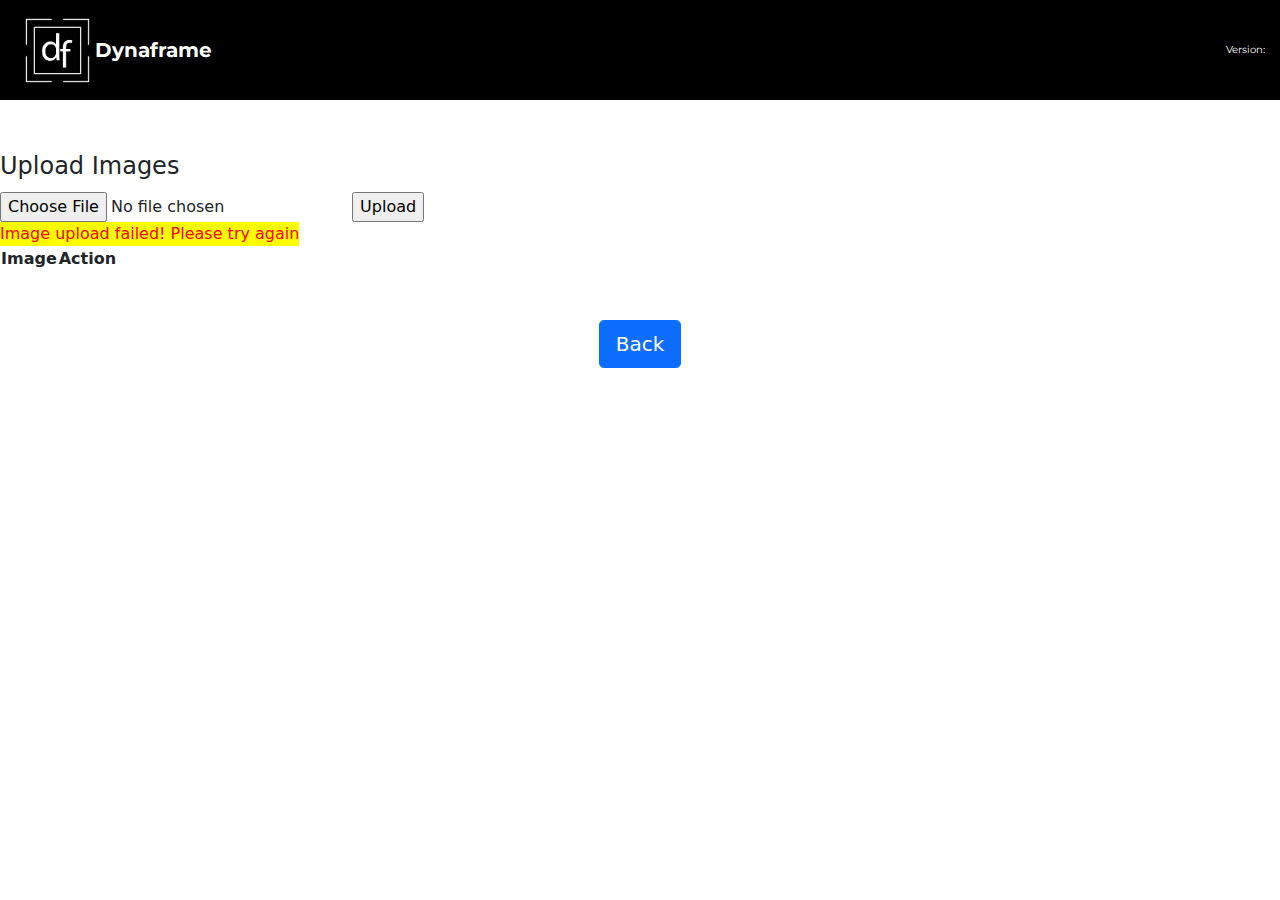
<file: web/upload.htm>
﻿<!DOCTYPE html>
<html lang="en">
<head>
    <meta charset="UTF-8">
    <title>Dynaframe | <!--VERSIONSTRING--></title>
    <meta name="viewport" content="width=device-width, initial-scale=1">
    <link rel="stylesheet" href="./css/style.css">
    <link href="./css/bootstrap.min.css" rel="stylesheet">
    <link href="./css/jsLists.css" rel="stylesheet">
    <script src="./js/bootstrap.min.js"></script>
    <script src="https://ajax.googleapis.com/ajax/libs/jquery/1.11.3/jquery.min.js"></script>
    <link rel="apple-touch-icon" sizes="57x57" href="ico/apple-icon-57x57.png">
    <link rel="apple-touch-icon" sizes="60x60" href="ico/apple-icon-60x60.png">
    <link rel="apple-touch-icon" sizes="72x72" href="ico/apple-icon-72x72.png">
    <link rel="apple-touch-icon" sizes="76x76" href="ico/apple-icon-76x76.png">
    <link rel="apple-touch-icon" sizes="114x114" href="ico/apple-icon-114x114.png">
    <link rel="apple-touch-icon" sizes="120x120" href="ico/apple-icon-120x120.png">
    <link rel="apple-touch-icon" sizes="144x144" href="ico/apple-icon-144x144.png">
    <link rel="apple-touch-icon" sizes="152x152" href="ico/apple-icon-152x152.png">
    <link rel="apple-touch-icon" sizes="180x180" href="ico/apple-icon-180x180.png">
    <link rel="icon" type="image/png" sizes="192x192" href="ico/android-icon-192x192.png">
    <link rel="icon" type="image/png" sizes="32x32" href="ico/favicon-32x32.png">
    <link rel="icon" type="image/png" sizes="96x96" href="ico/favicon-96x96.png">
    <link rel="icon" type="image/png" sizes="16x16" href="ico/favicon-16x16.png">
    <link rel="manifest" href="ico/manifest.json">
    <meta name="msapplication-TileColor" content="#ffffff">
    <meta name="msapplication-TileImage" content="ico/ms-icon-144x144.png">
    <meta name="theme-color" content="#ffffff">
</head>
<header id="header">
    <div class="logo" style="text-align:left;"><img src="images/logo.png" width="75" height="75" style="text-align:left;" /></div>
    <nav class="title">
        <h9>Dynaframe</h9>

    </nav>


    <nav class="menu">
        <ul>
            <li>Version: <!--VERSIONSTRING--></li>
        </ul>
    </nav>


</header>
<body>

    <br><br>
    <!-- IMAGE UPLOAD -->
    <legend>Upload Images</legend>
    <div class="d-grid gap-2 d-md-block">
        <form name="fileUploadForm" id="fileUploadForm" method="post" enctype="multipart/form-data">
            <input type="file" name="file" id="file" accept="image/*" />
            <input type="submit" value="Upload">
        </form>
        <label id="lblWarning" style="color:red;background-color:yellow;display:<!-- ImageDisplay -->">Image upload failed! Please try again</label>
        <br>

        <div>
            <table id="tblUploadedFiles">
                <thead>
                    <tr>
                        <th>Image</th>
                        <th>Action</th>
                    </tr>
                </thead>
                <tbody>
                    <!-- IMAGE TABLE BODY -->
                </tbody>
            </table><br><br>
            <center>
                <div class="d-grid gap-2 d-md-block">
                    <a class="btn btn-primary btn-lg" href="default.htm">Back</a>
                </div>
            </center><br><br>
        </div>
        <script>// Onclick event for Upload
            const form = document.forms.fileUploadForm;

            function handleSubmit(event) {
                var ext = $("#file").val().split('.').pop();
                document.getElementById("fileUploadForm").action = "default.htm?COMMAND=UTILITY_UPLOADFILE&Extension=" + ext;
            }

            form.addEventListener('submit', handleSubmit);</script>
</body>
</html>
</file>
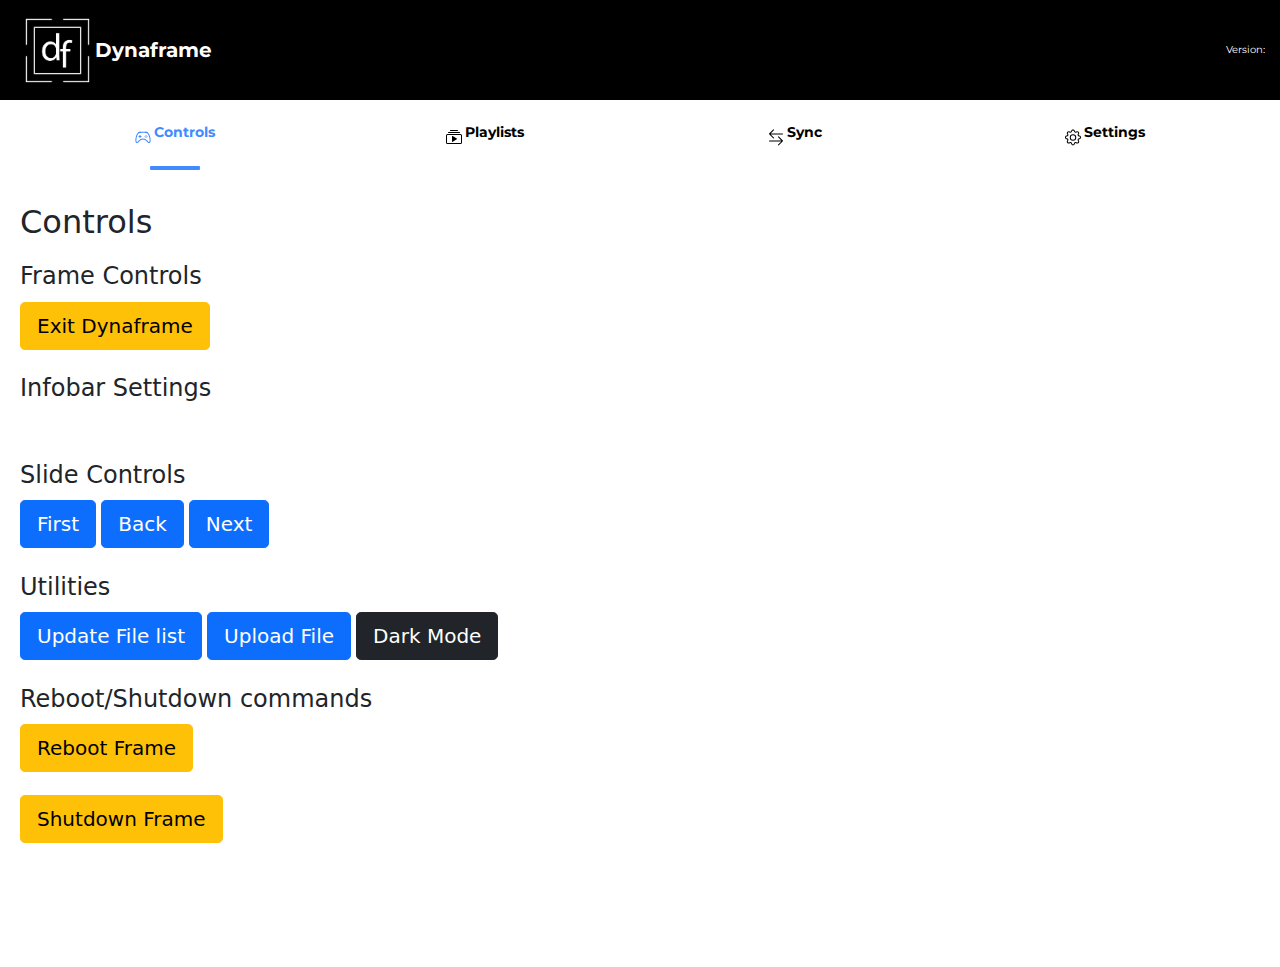
<file: web/WebTemplate.htm>
﻿<!DOCTYPE html>
<html lang="en">
<head>
	<meta charset="UTF-8">
	<title>Dynaframe | <!--VERSIONSTRING--></title>
	<meta name="viewport" content="width=device-width, initial-scale=1, shrink-to-fit=no">
	<link rel="stylesheet" href="./css/style.css">
	<link href="./css/bootstrap.min.css" rel="stylesheet">
	<link href="./css/jsLists.css" rel="stylesheet">
	<script src="./js/bootstrap.min.js"></script>
	<link rel="apple-touch-icon" sizes="57x57" href="ico/apple-icon-57x57.png">
	<link rel="apple-touch-icon" sizes="60x60" href="ico/apple-icon-60x60.png">
	<link rel="apple-touch-icon" sizes="72x72" href="ico/apple-icon-72x72.png">
	<link rel="apple-touch-icon" sizes="76x76" href="ico/apple-icon-76x76.png">
	<link rel="apple-touch-icon" sizes="114x114" href="ico/apple-icon-114x114.png">
	<link rel="apple-touch-icon" sizes="120x120" href="ico/apple-icon-120x120.png">
	<link rel="apple-touch-icon" sizes="144x144" href="ico/apple-icon-144x144.png">
	<link rel="apple-touch-icon" sizes="152x152" href="ico/apple-icon-152x152.png">
	<link rel="apple-touch-icon" sizes="180x180" href="ico/apple-icon-180x180.png">
	<link rel="icon" type="image/png" sizes="192x192" href="ico/android-icon-192x192.png">
	<link rel="icon" type="image/png" sizes="32x32" href="ico/favicon-32x32.png">
	<link rel="icon" type="image/png" sizes="96x96" href="ico/favicon-96x96.png">
	<link rel="icon" type="image/png" sizes="16x16" href="ico/favicon-16x16.png">
	<link rel="manifest" href="ico/manifest.json">
	<meta name="msapplication-TileColor" content="#ffffff">
	<meta name="msapplication-TileImage" content="ico/ms-icon-144x144.png">
	<meta name="theme-color" content="#ffffff">

</head>
<header id="header">
	<div class="logo" style="text-align:left;"><img src="images/logo.png" width="75" height="75" style="text-align:left;" /></div>
	<nav class="title">
		<h9>Dynaframe</h9>

	</nav>


	<nav class="menu">
		<ul>
			<li>Version: <!--VERSIONSTRING--></li>
		</ul>
	</nav>


</header>
<body>

	<div class="tabs">

		<input type="radio" id="tab1" name="tab-control" checked>
		<input type="radio" id="tab2" name="tab-control">
		<input type="radio" id="tab3" name="tab-control">
		<input type="radio" id="tab4" name="tab-control">
		<ul id="ulTopControls">



			<li title="Controls">
				<label for="tab1" role="button">
					<svg xmlns="http://www.w3.org/2000/svg" width="16" height="16" fill="currentColor" class="bi bi-controller" viewBox="0 0 16 16">
						<path fill-rule="evenodd" d="M11.119 2.693c.904.19 1.75.495 2.235.98.407.408.779 1.05 1.094 1.772.32.733.599 1.591.805 2.466.206.875.34 1.78.364 2.606.024.815-.059 1.602-.328 2.21a1.42 1.42 0 0 1-1.445.83c-.636-.067-1.115-.394-1.513-.773a11.307 11.307 0 0 1-.739-.809c-.126-.147-.25-.291-.368-.422-.728-.804-1.597-1.527-3.224-1.527-1.627 0-2.496.723-3.224 1.527-.119.131-.242.275-.368.422-.243.283-.494.576-.739.81-.398.378-.877.705-1.513.772a1.42 1.42 0 0 1-1.445-.83c-.27-.608-.352-1.395-.329-2.21.024-.826.16-1.73.365-2.606.206-.875.486-1.733.805-2.466.315-.722.687-1.364 1.094-1.772.486-.485 1.331-.79 2.235-.98.932-.196 2.03-.292 3.119-.292 1.089 0 2.187.096 3.119.292zm-6.032.979c-.877.185-1.469.443-1.733.708-.276.276-.587.783-.885 1.465a13.748 13.748 0 0 0-.748 2.295 12.351 12.351 0 0 0-.339 2.406c-.022.755.062 1.368.243 1.776a.42.42 0 0 0 .426.24c.327-.034.61-.199.929-.502.212-.202.4-.423.615-.674.133-.156.276-.323.44-.505C4.861 9.97 5.978 9.026 8 9.026s3.139.943 3.965 1.855c.164.182.307.35.44.505.214.25.403.472.615.674.318.303.601.468.929.503a.42.42 0 0 0 .426-.241c.18-.408.265-1.02.243-1.776a12.354 12.354 0 0 0-.339-2.406 13.753 13.753 0 0 0-.748-2.295c-.298-.682-.61-1.19-.885-1.465-.264-.265-.856-.523-1.733-.708-.85-.179-1.877-.27-2.913-.27-1.036 0-2.063.091-2.913.27z" />
						<path d="M11.5 6.026a.5.5 0 1 1-1 0 .5.5 0 0 1 1 0zm-1 1a.5.5 0 1 1-1 0 .5.5 0 0 1 1 0zm2 0a.5.5 0 1 1-1 0 .5.5 0 0 1 1 0zm-1 1a.5.5 0 1 1-1 0 .5.5 0 0 1 1 0zm-7-2.5h1v3h-1v-3z" />
						<path d="M3.5 6.526h3v1h-3v-1zM3.051 3.26a.5.5 0 0 1 .354-.613l1.932-.518a.5.5 0 0 1 .258.966l-1.932.518a.5.5 0 0 1-.612-.354zm9.976 0a.5.5 0 0 0-.353-.613l-1.932-.518a.5.5 0 1 0-.259.966l1.932.518a.5.5 0 0 0 .612-.354z" />
					</svg><br><span>Controls</span>
				</label>
			</li>
			<li title="Playlists">
				<label for="tab2" role="button">
					<svg xmlns="http://www.w3.org/2000/svg" width="16" height="16" fill="currentColor" class="bi bi-collection-play" viewBox="0 0 16 16">
						<path fill-rule="evenodd" d="M14.5 13.5h-13A.5.5 0 0 1 1 13V6a.5.5 0 0 1 .5-.5h13a.5.5 0 0 1 .5.5v7a.5.5 0 0 1-.5.5zm-13 1A1.5 1.5 0 0 1 0 13V6a1.5 1.5 0 0 1 1.5-1.5h13A1.5 1.5 0 0 1 16 6v7a1.5 1.5 0 0 1-1.5 1.5h-13zM2 3a.5.5 0 0 0 .5.5h11a.5.5 0 0 0 0-1h-11A.5.5 0 0 0 2 3zm2-2a.5.5 0 0 0 .5.5h7a.5.5 0 0 0 0-1h-7A.5.5 0 0 0 4 1z" />
						<path fill-rule="evenodd" d="M6.258 6.563a.5.5 0 0 1 .507.013l4 2.5a.5.5 0 0 1 0 .848l-4 2.5A.5.5 0 0 1 6 12V7a.5.5 0 0 1 .258-.437z" />
					</svg><br><span>Playlists</span>
				</label>
			</li>
			<li title="Sync">
				<label for="tab3" role="button">
					<svg xmlns="http://www.w3.org/2000/svg" width="16" height="16" fill="currentColor" class="bi bi-arrow-left-right" viewBox="0 0 16 16">
						<path fill-rule="evenodd" d="M1 11.5a.5.5 0 0 0 .5.5h11.793l-3.147 3.146a.5.5 0 0 0 .708.708l4-4a.5.5 0 0 0 0-.708l-4-4a.5.5 0 0 0-.708.708L13.293 11H1.5a.5.5 0 0 0-.5.5zm14-7a.5.5 0 0 1-.5.5H2.707l3.147 3.146a.5.5 0 1 1-.708.708l-4-4a.5.5 0 0 1 0-.708l4-4a.5.5 0 1 1 .708.708L2.707 4H14.5a.5.5 0 0 1 .5.5z" />
					</svg><br><span>Sync</span>
				</label>
			</li>
			<li title="tab4">
				<label for="tab4" role="button">
					<svg xmlns="http://www.w3.org/2000/svg" width="16" height="16" fill="currentColor" class="bi bi-gear" viewBox="0 0 16 16">
						<path fill-rule="evenodd" d="M8.837 1.626c-.246-.835-1.428-.835-1.674 0l-.094.319A1.873 1.873 0 0 1 4.377 3.06l-.292-.16c-.764-.415-1.6.42-1.184 1.185l.159.292a1.873 1.873 0 0 1-1.115 2.692l-.319.094c-.835.246-.835 1.428 0 1.674l.319.094a1.873 1.873 0 0 1 1.115 2.693l-.16.291c-.415.764.42 1.6 1.185 1.184l.292-.159a1.873 1.873 0 0 1 2.692 1.116l.094.318c.246.835 1.428.835 1.674 0l.094-.319a1.873 1.873 0 0 1 2.693-1.115l.291.16c.764.415 1.6-.42 1.184-1.185l-.159-.291a1.873 1.873 0 0 1 1.116-2.693l.318-.094c.835-.246.835-1.428 0-1.674l-.319-.094a1.873 1.873 0 0 1-1.115-2.692l.16-.292c.415-.764-.42-1.6-1.185-1.184l-.291.159A1.873 1.873 0 0 1 8.93 1.945l-.094-.319zm-2.633-.283c.527-1.79 3.065-1.79 3.592 0l.094.319a.873.873 0 0 0 1.255.52l.292-.16c1.64-.892 3.434.901 2.54 2.541l-.159.292a.873.873 0 0 0 .52 1.255l.319.094c1.79.527 1.79 3.065 0 3.592l-.319.094a.873.873 0 0 0-.52 1.255l.16.292c.893 1.64-.902 3.434-2.541 2.54l-.292-.159a.873.873 0 0 0-1.255.52l-.094.319c-.527 1.79-3.065 1.79-3.592 0l-.094-.319a.873.873 0 0 0-1.255-.52l-.292.16c-1.64.893-3.433-.902-2.54-2.541l.159-.292a.873.873 0 0 0-.52-1.255l-.319-.094c-1.79-.527-1.79-3.065 0-3.592l.319-.094a.873.873 0 0 0 .52-1.255l-.16-.292c-.892-1.64.902-3.433 2.541-2.54l.292.159a.873.873 0 0 0 1.255-.52l.094-.319z" />
						<path fill-rule="evenodd" d="M8 5.754a2.246 2.246 0 1 0 0 4.492 2.246 2.246 0 0 0 0-4.492zM4.754 8a3.246 3.246 0 1 1 6.492 0 3.246 3.246 0 0 1-6.492 0z" />
					</svg><br><span>Settings</span>
				</label>
			</li>
		</ul>

		<div class="slider"><div class="indicator"></div></div>
		<div class="content">

			<!-- controls -->
			<section>
				<p style="font-size: 32px;">Controls</p>
				<fieldset>
					<form>
						<input type="hidden" name="Default" />
						<legend>Frame Controls</legend>
						<div class="d-grid gap-2 d-md-block">
							<a class="btn btn-warning btn-lg" href="default.htm?COMMAND=EXITAPP">Exit Dynaframe</a>
							<br><br>
							<fieldset>
								<legend>Infobar Settings</legend>
								<div class="d-grid gap-2 d-md-block">
									<!--ShowInfoDateTime-->
									<!--ShowInfoFileName-->
									<!--ShowInfoIP-->
									<br><br>
									<fieldset>
										<legend>Slide Controls</legend>
										<div class="d-grid gap-2 d-md-block">
											<a class="btn btn-primary btn-lg" href="default.htm?COMMAND=CONTROL_FIRST">First</a>
											<a class="btn btn-primary btn-lg" href="default.htm?COMMAND=CONTROL_BACKWARD">Back</a>
											<!--SlideShowOnOff-->
											<a class="btn btn-primary btn-lg" href="default.htm?COMMAND=CONTROL_FORWARD">Next</a>
											<!--ShuffleOnOff-->

											<br><br>
											<fieldset>
												<legend>Utilities</legend>
												<div class="d-grid gap-2 d-md-block">
													<a class="btn btn-primary btn-lg" href="default.htm?COMMAND=UTILITY_UPDATEFILELIST">Update File list</a>
													<a class="btn btn-primary btn-lg" href="upload.htm?COMMAND=PAGE_UPLOADFILE">Upload File</a>
													<a class="btn btn-dark btn-lg" onclick="func5()" href="default.htm">Dark Mode</a>




					</form>
					<br /><br />
					<fieldset>
						<legend>Reboot/Shutdown commands</legend>
						<form method="post" action="default.htm">
							<div class="d-grid gap-2 d-md-block">
								<input type="hidden" name="COMMAND" value="REBOOT" />
								<input type="submit" class="btn btn-warning btn-lg" value="Reboot Frame">
							</div>
						</form>
						<br />
						<form method="post" action="default.htm">
							<div class="d-grid gap-2 d-md-block">
								<input type="hidden" name="COMMAND" value="SHUTDOWN" />
								<input type="submit" class="btn btn-warning btn-lg" value="Shutdown Frame">
							</div>
						</form>
					</fieldset>
					
					<br><br>

</section>

			<!-- playlists -->
			<section>
				<p style="font-size: 32px;">Playlists</p>
				<div class="form">

					<form id="form2">
						<div class="grid-container">
							<!-- DIRECTORIES -->
						</div><br>

							  <div class="form-row">
							  	<div class='settings'>
							  		<h4>Add Directory</h4>
							  		<div class="form-input"><input type="text" name="directoryAdd" width="300" placeholder="/home/pi/pics" /></div>
							  	</div><br>
							  	<div class='settings'>
							  		<h4>Tag Filters</h4>
							  		<p>This will filter images to only ones that include these tags. Leave blank to include all please leave blank </p>
							  		<div class="form-input"><input type="text" name="InclusiveTagFilters" width="300" placeholder="<!--CURRENTTAGFILTER-->" /></div>
							  	</div><br>
							  	<div class="form-row">
							  		<div class="d-grid gap-2 d-md-block">
							  			<input type="hidden" name="PlaylistsPageTab2" />
							  			<input type="submit" class="btn btn-primary btn-lg" onclick="func2()" value="Save" />
							  		</div>
</form>
				</div>
			</section>

			<!-- sync -->
			<section>
				<p style="font-size: 32px;">Sync</p>
				<div class="form">
					<form id="form3">

						<div class="form-row">
							<div class="form-label"><span><b>Sync Enabled</b></span></div>
							<div class="form-input">
								<div class="form-input">
									<input type="radio" name="syncenabled" value="on"  <!--SYNCCURRENTSETTINGON--> id="syncenabled" /><label for="shuffle">On</label>
									<input type="radio" name="syncenabled" value="off" <!--SYNCCURRENTSETTINGOFF--> id="syncenabled-off"/><label for="shuffle">Off</label><br><br>

									<div class="form-row">

										<div class="form-label"><span><b>Client IP to Add</b></span></div>
										<div class="form-input"><input type="text" name="ClientIP" /></div>
										<br>
										<div class="form-row">
											<div class="d-grid gap-2 d-md-block">
												<input type="hidden" name="SyncPageTab3" />
												<input type="submit" class="btn btn-primary btn-lg" onclick="func3()" value="Update Sync Settings">
												<a class="btn btn-warning btn-lg" onclick="func3()" href="default.htm?SyncPageTab3=test&tab=SyncSettings&CLEARSYNCLIST=#tab3" style="height:45px">Clear list</a>
											</div><br>
											<div class="form-row">
												<div class="form-label"><span><b>Current Clients:</b></span></div>
												<div class="form-label"><!--CurrentClients--></div>

					</form>

				</div>

			</section>

			<!-- settings-->
			<section>
				<p style="font-size: 32px;">Settings</p>
				<div class="form">
					<form id="form4">
						<br>
						<div class="form-row">
							<div class="form-label"><span><b>Infobar font size</b></span></div>
							<div class="form-input"><input type="text" name="infobarfontsize" placeholder="50" <!--INFOBARFONTSIZE--></div>
						</div>
						<br>
						<div class="form-row">
							<div class="form-label"><span><b>Slideshow duration between slides </b>(ms)</span></div>
							<div class="form-input"><input type="text" name="slideshowduration" placeholder="30000" <!--SLIDESHOWDURATION--></div>
						</div>
						<br>
						<div class="form-row">
							<div class="form-label"><span><b>Transition duration during fades </b>(ms)</span></div>
							<div class="form-input"><input type="text" name="transitiontime" placeholder="1600" <!--TRANSITIONTIME--></div>
						</div>
						<!-- Infobar Settings -->
						<!-- Number of seconds to show ip-->		<br>
						<div class="form-row">
							<div class="form-label"><span><b>Number of seconds to show IP Address on start </b>(0 to disable)</span></div>
							<div class="form-input"><input type="text" name="ipaddresstime" placeholder="15" <!--IPADDRESSTIME--></div>
						</div>
						<br>


						<div class="form-row">
							<div class="form-label"><span><b>Date & Time Format</b><a href="https://www.c-sharpcorner.com/blogs/date-and-time-format-in-c-sharp-programming1" target="_blank">(examples here)</a></span></div>
							<div class="form-input"><input type="text" name="DateTimeFormat" width="300" placeholder="H:mm tt" <!--DATETIMEFORMAT--></div>
						</div>
						<br>
						<div class="form-row">
							<div class="form-label"><span><b>Date & Time Font Family</b></span></div>
							<div class="form-input"><input type="text" name="DateTimeFontFamily" width="300" placeholder="Verdana" <!--DATETIMEFONTFAMILY--></div>
						</div>

						<!--ROTATE-->		<br>
						<div class="form-row">
							<div class="form-label"><span><b>Rotate</b></div>
							<div class="form-input">
								<input type="radio" name="rotation" <!--ROTATIONCURRENTSETTING0--> id="radio-0"><label for="radio-0">0</label>
								<input type="radio" name="rotation" <!--ROTATIONCURRENTSETTING90--> id="radio-90"><label for="radio-90">90</label>
								<input type="radio" name="rotation" <!--ROTATIONCURRENTSETTING180--> id="radio-180"><label for="radio-180">180</label>
								<input type="radio" name="rotation" <!--ROTATIONCURRENTSETTING270--> id="radio-270"><label for="radio-270">270</label>
							</div>
						</div>
						<br>
						<!--SCALING-->
						<div class="form-row">
							<div class="form-label"><span><b>Image Scaling</b></span></div>
							<div class="form-input">
								<input type="radio" name="imagescaling" value="UniformToFill" <!--IMAGESCALINGCURRENTSETTINGUNIFILL--> id="imagescaling"> <label for="radio-0">UniformToFill - Aspect ratio preserved</label><br />
								<input type="radio" name="imagescaling" value="Uniform" <!--IMAGESCALINGCURRENTSETTINGUNI--> id="imagescaling"> <label for="radio-0">Uniform - Preserves aspect ratio</label><br />
								<input type="radio" name="imagescaling" value="None" <!--IMAGESCALINGCURRENTSETTINGNONE--> id="imagescaling">	<label for="radio-0">Original</label><br />
								<input type="radio" name="imagescaling" value="Fill" <!--IMAGESCALINGCURRENTSETTINGFILL--> id="imagescaling"> <label for="radio-0">Fill - Ignores aspect ratio</label><br />
							</div>
						</div>


						<br>
						<!-- Video Aspect Settings-->

						<div class="form-row">
							<div class="form-label"><span><b>Video Aspect Mode</b></span></div>
							<div class="form-input">
								<input type="radio" name="VideoStretch" value="Letterbox" <!--VIDEOASPECTLB--> id="VideoStretch"> <label for="radio5">Letterbox</label>
								<input type="radio" name="VideoStretch" value="Fill" <!--VIDEOASPECTFILL--> id="VideoStretch"> <label for="radio5">Fill</label>
								<input type="radio" name="VideoStretch" value="Stretch" <!--VIDEOASPECTSTRETCH--> id="VideoStretch"> <label for="radio5">Stretch</label>
							</div>

						</div>


						<br>

						<!--VideoVolume-->
						<div class="form-row">
							<div class="form-label"><span><b>Play Audio with Video</b></span></div>
							<div class="form-input">
								<input type="radio" name="VideoVolume" value="on"  <!--VIDEOPLAYAUDIOON--> id="VideoVolume" /><label for="VideoVolume">On</label>
								<input type="radio" name="VideoVolume" value="off" <!--VIDEOPLAYAUDIOOFF--> id="VideoVolume"/><label for="VideoVolume">Off</label>
							</div>
						</div>
						<br>
						<!-- Video playback mode - Sets VideoPlaybackMode accordingly-->
						<div class="form-row">
							<div class="form-label"><span><b>Video Playback Duration</b> Should videos play back fully or obey transition time?</span></div>
							<div class="form-input">
								<input type="radio" name="PlaybackFullVideo" value="off" <!--VIDEOPLAYBACKOBEY--> id="PlaybackFullVideo" /><label for="SetVideoPlaybackMode">Obey Transition Time</label>
								<input type="radio" name="PlaybackFullVideo" value="on" <!--VIDEOPLAYBACKIGNORE--> id="PlaybackFullVideo" /><label for="SetVideoPlaybackMode">Always Play full video</label>
							</div>
						</div>

						<!--Directory expansion-->
						<div class="form-row">
							<div class="form-label"><span><b>Directory Tree style</b> Expanded by default, or Toggleable</span></div>
							<div class="form-input">
								<input type="radio" name="ExpandDirectoriesByDefault" value="on" <!--TREEVIEWON--> id="ExpandDirectoriesByDefault" /><label for="ExpandDirectoriesByDefault">Expanded</label>
								<input type="radio" name="ExpandDirectoriesByDefault" value="off" <!--TREEVIEWOFF--> id="ExpandDirectoriesByDefault" /><label for="ExpandDirectoriesByDefault">Toggleable</label>
							</div>
						</div>
						<br />
						<!--Blurbox Options-->
						<div class="form-row">
							<div class="form-label"><span><b>Blurbox XSigma Value </b></span></div>
							<div class="form-input"><input type="text" name="BlurBoxSigmaX" <!--BLURBOXSIGMAX--></div>
						</div><br />
						<div class="form-row">
							<div class="form-label"><span><b>Blurbox YSigma Value </b></span></div>
							<div class="form-input"><input type="text" name="BlurBoxSigmaY" <!--BLURBOXSIGMAY--></div>
						</div><br />
						<div class="form-row">
							<div class="form-label"><span><b>Blurbox Margin Value </b></span></div>
							<div class="form-input"><input type="text" name="BlurBoxMargin" <!--BLURBOXMARGIN--></div>
						</div>
						<br />

						<!-- Logging Enable/Disable -->
						<div class="form-row">
							<div class="form-label"><span><b>Logging</b> Enable to help with debugging</span></div>
							<div class="form-input">
								<input type="radio" name="EnableLogging" value="on" <!--LOGGINGON--> id="EnableLogging" /><label for="AllowLogging">Enable</label>
								<input type="radio" name="EnableLogging" value="off" <!--LOGGINGOFF--> id="EnableLogging" /><label for="AllowLogging">Disable</label>
							</div>
						</div>



						<br><br><br>
						<input type="hidden" name="SettingPageTab4" />
						<div class="d-grid gap-2 d-md-block">
							<input type="submit" class="btn btn-primary btn-lg" onclick="func4()" value="Save"
						</div>
					</form>
				</div>
			</section>


			<!-- partial -->
			<script src="./js/jsLists.js"></script>
			<script src="https://ajax.googleapis.com/ajax/libs/jquery/1.11.3/jquery.min.js"></script>
			<script>JSLists.createTree("dirs");
				//JSLISTOPENSETTING


				function func2() {
					window.location.hash = "tab2";

				}

				function func3() {
					window.location.hash = "tab3";
				}

				function func4() {
					window.location.hash = "tab4";

				}
				function func5() {
					alert("Coming Soon!");

				}
				$(document).ready(function () {

					if (window.location.search.length > 0) {
						if (window.location.search.indexOf("SettingPageTab4") != -1) {
							window.location.href = "default.htm?#tab4";
						} else if (window.location.search.indexOf("SyncPageTab3") != -1) {
							window.location.href = "default.htm?#tab3";
						} else if (window.location.search.indexOf("PlaylistsPageTab2") != -1) {
							window.location.href = "default.htm?#tab2";
						} else if (window.location.search.indexOf("Default") != -1) {
							window.location.href = "default.htm?";
						}
					}
				});
				window.addEventListener("load", function () {
					var hash;
					hash = window.location.hash;
					if (hash !== "") {
						var id = hash.replace("#", "");
						console.log("hash=", id);
						document.getElementById(id).checked = true;

					}
				});</script>



</body>
</html>
</file>
<file: web/css/style.css>
@import "https://fonts.googleapis.com/css?family=Montserrat:400,700|Raleway:300,400";

#header {
  box-sizing: border-box;
  background: black;
  padding: 50px 15px;
  display: flex;
  justify-content: left;
  align-items: center;
  width: 100%;
  height: 10px;
}

.logo {
    background: black;
    text-align: left;
    width: 70px;
    padding: 5px;
    color: #fff;
}
.menu{

  text-align: right;
  padding: 10px;
  color: #E8E8E8;
  font-family: "Montserrat";
  font-size: 10px;
  color: #fff;
  font-weight: 2000;
  padding: 10px 0 10px 0;
  margin: 20;
}

.menu ul li{
  display: inline-block;
  text-decoration: none;
}

a{
  text-decoration: none;
}

.title{
  	flex: 1;
  	text-align: left;
	padding: 10px;
  
}

.title ul li{
  display: inline-block;
  text-decoration: none;
}

a{
  text-decoration: none;
}

html {
  width: 100%;
  height: 100%;
}

body {
  background: #efefef;
  color: #333;
  font-family: "Raleway";
  height: 100%;
}
body h1 {
  text-align: center;
  color: #000000;
  font-weight: 800;
  padding: 40px 0 20px 0;
  margin: 0;
}

body h9 {
  text-align: left;
  font-family: "Montserrat";
  font-weight: bold;
  font-size: 20px;
  color: #fff;
  font-weight: 2000;
  padding: 10px 0 10px 0;
  margin: 20;
}


.tabs {
  left: 50%;
  -webkit-transform: translateX(-50%);
          transform: translateX(-50%);
  position: relative;
  background: white;
  padding: 20px;
  padding-bottom: 80px;
  width: 100%;
  box-shadow: 0 10px 28px rgba(0, 0, 0, 0.25), 0 10px 10px rgba(0, 0, 0, 0.22);
  border-radius: 0px;
  min-width: 240px;
  min-height: auto!important;
}
.tabs input[name="tab-control"] {
  display: none;
}
.tabs .content section h2,
.tabs ul li label {
  font-family: "Montserrat";
  font-weight: bold;
  font-size: 14px;
  color: #428BFF;
}
.tabs ul {
  list-style-type: none;
  padding-left: 0;
  display: -webkit-box;
  display: flex;
  -webkit-box-orient: horizontal;
  -webkit-box-direction: normal;
          flex-direction: row;
  margin-bottom: 20px;
  -webkit-box-pack: justify;
          justify-content: space-between;
  -webkit-box-align: end;
          align-items: flex-end;
  flex-wrap: wrap;
}
.tabs ul li {
  box-sizing: border-box;
  -webkit-box-flex: 1;
          flex: 1;
  width: 25%;
  padding: 0 10px;
  text-align: center;
}
.tabs ul li label {
  -webkit-transition: all 0.3s ease-in-out;
  transition: all 0.3s ease-in-out;
  color: #000000;
  padding: 5px auto;
  overflow: hidden;
  text-overflow: ellipsis;
  display: block;
  cursor: pointer;
  -webkit-transition: all 0.2s ease-in-out;
  transition: all 0.2s ease-in-out;
  white-space: nowrap;
  -webkit-touch-callout: none;
  -webkit-user-select: none;
  -moz-user-select: none;
  -ms-user-select: none;
  user-select: none;
}
.tabs ul li label br {
  display: none;
}
.tabs ul li label svg {
  fill: #000000;
  height: 1.2em;
  vertical-align: bottom;
  margin-right: 0.2em;
  -webkit-transition: all 0.2s ease-in-out;
  transition: all 0.2s ease-in-out;
}
.tabs ul li label:hover, .tabs ul li label:focus, .tabs ul li label:active {
  outline: 0;
  color: #bec5cf;
}
.tabs ul li label:hover svg, .tabs ul li label:focus svg, .tabs ul li label:active svg {
  fill: #bec5cf;
}
.tabs .slider {
  position: relative;
  width: 25%;
  -webkit-transition: all 0.33s cubic-bezier(0.38, 0.8, 0.32, 1.07);
  transition: all 0.33s cubic-bezier(0.38, 0.8, 0.32, 1.07);
}
.tabs .slider .indicator {
  position: relative;
  width: 50px;
  max-width: 100%;
  margin: 0 auto;
  height: 4px;
  background: #428BFF;
  border-radius: 1px;
}
.tabs .content {
  margin-top: 30px;
}
.tabs .content section {
  display: none;
  -webkit-animation-name: content;
          animation-name: content;
  -webkit-animation-direction: normal;
          animation-direction: normal;
  -webkit-animation-duration: 0.3s;
          animation-duration: 0.3s;
  -webkit-animation-timing-function: ease-in-out;
          animation-timing-function: ease-in-out;
  -webkit-animation-iteration-count: 1;
          animation-iteration-count: 1;
  line-height: 1.4;
}
.tabs .content section h2 {
  color: #428BFF;
  display: none;
}
.tabs .content section h2::after {
  content: "";
  position: relative;
  display: block;
  width: 30px;
  height: 3px;
  background: #428BFF;
  margin-top: 5px;
  left: 1px;
}
.tabs input[name="tab-control"]:nth-of-type(1):checked ~ ul > li:nth-child(1) > label {
  cursor: default;
  color: #428BFF;
}
.tabs input[name="tab-control"]:nth-of-type(1):checked ~ ul > li:nth-child(1) > label svg {
  fill: #428BFF;
}
@media (max-width: 600px) {
  .tabs input[name="tab-control"]:nth-of-type(1):checked ~ ul > li:nth-child(1) > label {
    background: rgba(0, 0, 0, 0.08);
  }
}
.tabs input[name="tab-control"]:nth-of-type(1):checked ~ .slider {
  -webkit-transform: translateX(0%);
          transform: translateX(0%);
}
.tabs input[name="tab-control"]:nth-of-type(1):checked ~ .content > section:nth-child(1) {
  display: block;
}
.tabs input[name="tab-control"]:nth-of-type(2):checked ~ ul > li:nth-child(2) > label {
  cursor: default;
  color: #428BFF;
}
.tabs input[name="tab-control"]:nth-of-type(2):checked ~ ul > li:nth-child(2) > label svg {
  fill: #428BFF;
}
@media (max-width: 600px) {
  .tabs input[name="tab-control"]:nth-of-type(2):checked ~ ul > li:nth-child(2) > label {
    background: rgba(0, 0, 0, 0.08);
  }
}
.tabs input[name="tab-control"]:nth-of-type(2):checked ~ .slider {
  -webkit-transform: translateX(100%);
          transform: translateX(100%);
}
.tabs input[name="tab-control"]:nth-of-type(2):checked ~ .content > section:nth-child(2) {
  display: block;
}
.tabs input[name="tab-control"]:nth-of-type(3):checked ~ ul > li:nth-child(3) > label {
  cursor: default;
  color: #428BFF;
}
.tabs input[name="tab-control"]:nth-of-type(3):checked ~ ul > li:nth-child(3) > label svg {
  fill: #428BFF;
}
@media (max-width: 600px) {
  .tabs input[name="tab-control"]:nth-of-type(3):checked ~ ul > li:nth-child(3) > label {
    background: rgba(0, 0, 0, 0.08);
  }
}
.tabs input[name="tab-control"]:nth-of-type(3):checked ~ .slider {
  -webkit-transform: translateX(200%);
          transform: translateX(200%);
}
.tabs input[name="tab-control"]:nth-of-type(3):checked ~ .content > section:nth-child(3) {
  display: block;
}
.tabs input[name="tab-control"]:nth-of-type(4):checked ~ ul > li:nth-child(4) > label {
  cursor: default;
  color: #428BFF;
}
.tabs input[name="tab-control"]:nth-of-type(4):checked ~ ul > li:nth-child(4) > label svg {
  fill: #428BFF;
}
@media (max-width: 600px) {
  .tabs input[name="tab-control"]:nth-of-type(4):checked ~ ul > li:nth-child(4) > label {
    background: rgba(0, 0, 0, 0.08);
  }
}
.tabs input[name="tab-control"]:nth-of-type(4):checked ~ .slider {
  -webkit-transform: translateX(300%);
          transform: translateX(300%);
}
.tabs input[name="tab-control"]:nth-of-type(4):checked ~ .content > section:nth-child(4) {
  display: block;
}


@-webkit-keyframes content {
  from {
    opacity: 0;
    -webkit-transform: translateY(5%);
            transform: translateY(5%);
  }
  to {
    opacity: 1;
    -webkit-transform: translateY(0%);
            transform: translateY(0%);
  }
}
@keyframes content {
  from {
    opacity: 0;
    -webkit-transform: translateY(5%);
            transform: translateY(5%);
  }
  to {
    opacity: 1;
    -webkit-transform: translateY(0%);
            transform: translateY(0%);
  }
}
@media (max-width: 1000px) {
  .tabs ul li label {
    white-space: initial;
  }
  .tabs ul li label br {
    display: initial;
  }
  .tabs ul li label svg {
    height: 1.5em;
  }
}
@media (max-width: 600px) {
  .tabs ul li label {
    padding: 5px;
    border-radius: 5px;
  }
  .tabs ul li label span {
    display: none;
  }
  .tabs .slider {
    display: none;
  }
  .tabs .content {
    margin-top: 20px;
  }
  .tabs .content section h2 {
    display: block;
  }
  /*
*
* ==========================================
* CUSTOM UTIL CLASSES
* ==========================================
*
*/
/* toggle switches with bootstrap default colors */
.custom-control-input-success:checked ~ .custom-control-label::before {
    background-color: #28a745 !important;
    border-color: #28a745 !important;
}

.custom-control-input-danger:checked ~ .custom-control-label::before {
    background-color: #dc3545 !important;
    border-color: #dc3545 !important;
}

.custom-control-input-warning:checked ~ .custom-control-label::before {
    background-color: #ffc107 !important;
    border-color: #ffc107 !important;
}

.custom-control-input-info:checked ~ .custom-control-label::before {
    background-color: #17a2b8 !important;
    border-color: #17a2b8 !important;
}

/* Large toggl switches */
.custom-switch-lg .custom-control-label::before {
    left: -2.25rem;
    width: 3rem;
    border-radius: 1.5rem;
}

.custom-switch-lg .custom-control-label::after {
    top: calc(.25rem + 3px);
    left: calc(-2.25rem + 4px);
    width: calc(1.5rem - 6px);
    height: calc(1.5rem - 6px);
    border-radius: 1.5rem;
}

.custom-switch-lg .custom-control-input:checked ~ .custom-control-label::after {
    transform: translateX(1.4rem);
}

.custom-switch-lg .custom-control-label::before {
    height: 1.5rem;
}

.custom-switch-lg .custom-control-label {
    padding-left: 1.5rem;
    line-height: 1.7rem;
}


}
</file>
<file: web/css/jsLists.css>
*, *:before, *:after {box-sizing: border-box;}
ul, ol {margin: 0; padding: 0;}
li {list-style: none; line-height: 1.6rem;}

/* List styling */
.jslists{
	font-size: 1.3rem;
	font-family: Arial, Helvetica, sans-serif;
}
.jslist-ul, .jslist-ol, .jslist-li {margin-left: 12px;}		/* Unordered lists */
.jsl-collapsed {display: none;}
.jsl-list-closed {
	float: left;
	clear: both;
	margin: 2px 4px 2px 0px;
	width: 18px;
	height: 18px;
	cursor: pointer;
	background-image: url('data:image/svg+xml;utf8,<svg aria-hidden="true" data-prefix="far" data-icon="plus-square" class="svg-inline--fa fa-plus-square fa-w-14" role="img" xmlns="http://www.w3.org/2000/svg" viewBox="0 0 448 512"><path fill="currentColor" d="M352 240v32c0 6.6-5.4 12-12 12h-88v88c0 6.6-5.4 12-12 12h-32c-6.6 0-12-5.4-12-12v-88h-88c-6.6 0-12-5.4-12-12v-32c0-6.6 5.4-12 12-12h88v-88c0-6.6 5.4-12 12-12h32c6.6 0 12 5.4 12 12v88h88c6.6 0 12 5.4 12 12zm96-160v352c0 26.5-21.5 48-48 48H48c-26.5 0-48-21.5-48-48V80c0-26.5 21.5-48 48-48h352c26.5 0 48 21.5 48 48zm-48 346V86c0-3.3-2.7-6-6-6H54c-3.3 0-6 2.7-6 6v340c0 3.3 2.7 6 6 6h340c3.3 0 6-2.7 6-6z"></path></svg>');
    background-repeat: no-repeat;
    background-position: center; 
}
.jsl-open {display: block;}
.jsl-list-open {background-image: url('data:image/svg+xml;utf8,<svg aria-hidden="true" data-prefix="far" data-icon="minus-square" class="svg-inline--fa fa-minus-square fa-w-14" role="img" xmlns="http://www.w3.org/2000/svg" viewBox="0 0 448 512"><path fill="currentColor" d="M108 284c-6.6 0-12-5.4-12-12v-32c0-6.6 5.4-12 12-12h232c6.6 0 12 5.4 12 12v32c0 6.6-5.4 12-12 12H108zM448 80v352c0 26.5-21.5 48-48 48H48c-26.5 0-48-21.5-48-48V80c0-26.5 21.5-48 48-48h352c26.5 0 48 21.5 48 48zm-48 346V86c0-3.3-2.7-6-6-6H54c-3.3 0-6 2.7-6 6v340c0 3.3 2.7 6 6 6h340c3.3 0 6-2.7 6-6z"></path></svg>');}
</file>
